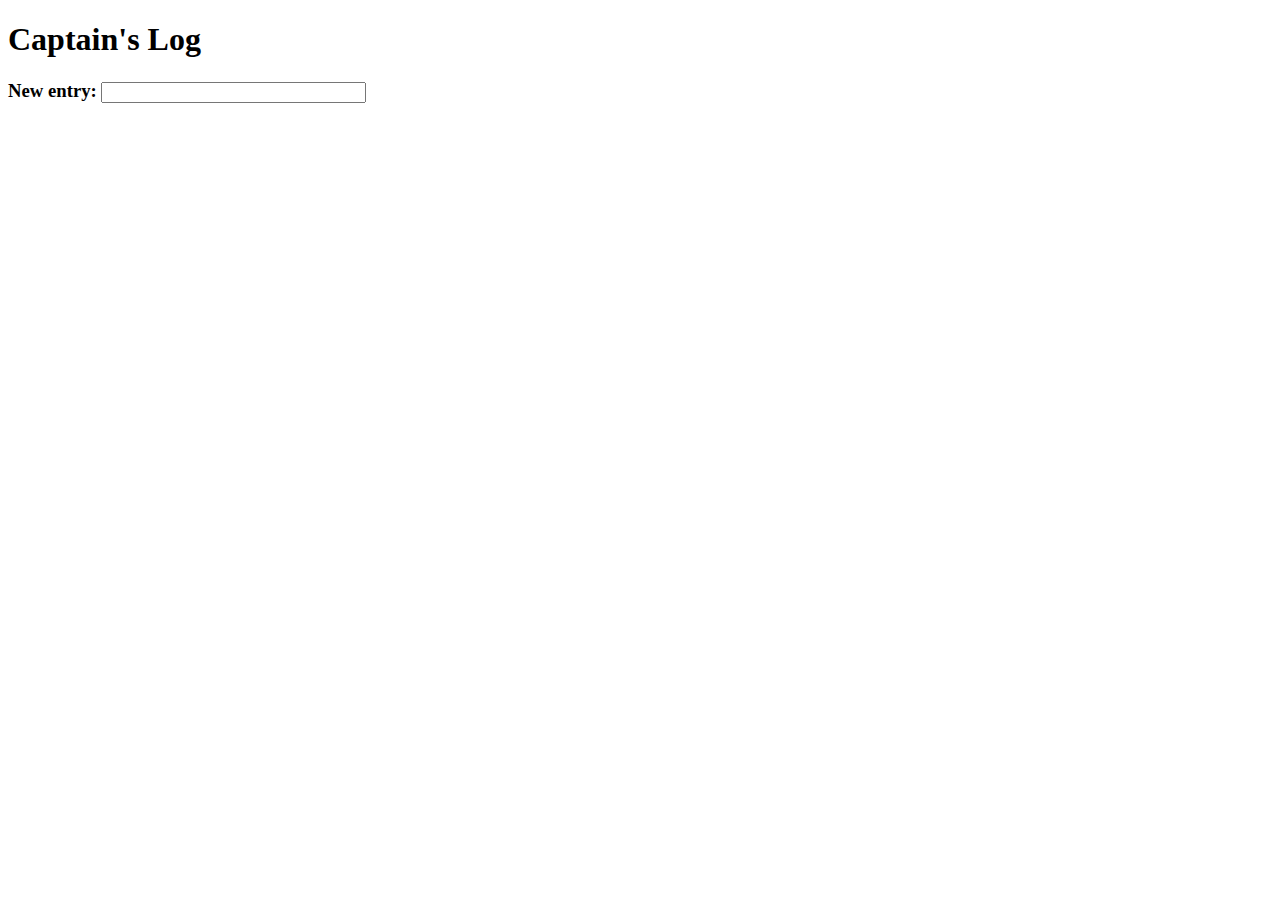
<file: captainslog/index.html>
<!DOCTYPE html>

<html>

<head>
	<title>Captain's Log</title>
	<script src="https://ajax.googleapis.com/ajax/libs/jquery/2.1.3/jquery.min.js"></script>
	<script>
	$("document").ready(function() {
		$("#log").prepend(localStorage.getItem('current_logs'));
		$("#msg").keyup(function(k) {
			if (k.which == 13) { // enter key is hit
				current_date = new Date();
				html_to_add = '<p>' + current_date + ' - ' + $("#msg").val() + '</p>'
				$("#log").prepend(html_to_add);
				localStorage.setItem('current_logs', $("#log").html());
				$("#msg").val('');
			}
		});
	});
	</script>
</head>

<body>
	<h1>Captain's Log</h1>
	<h3>New entry: <input type="text" id="msg" name="msg" size="30" /></h3>
	<div id="log"></div>
</body>
</html>
</file>
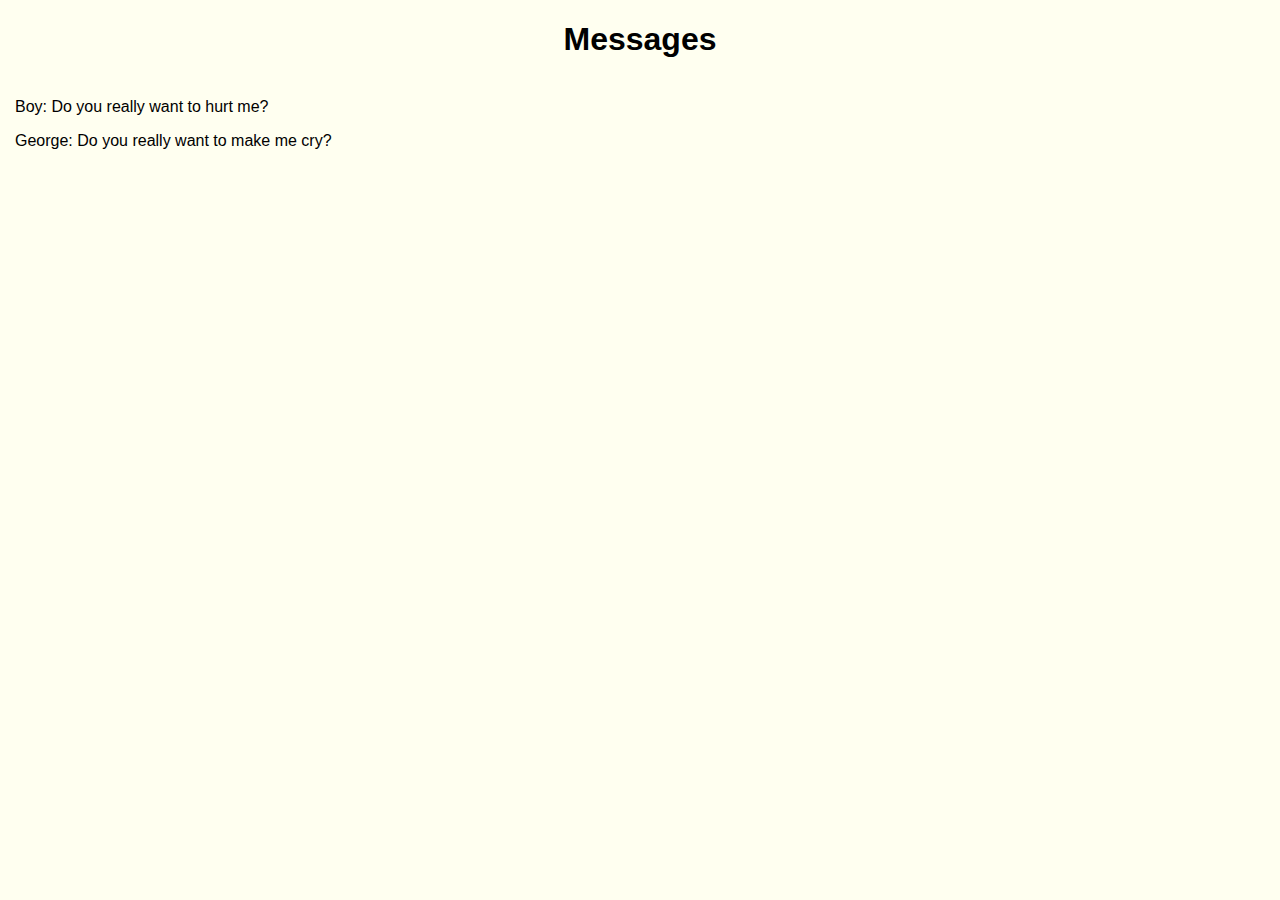
<file: messages/index.html>
<!DOCTYPE html>

<html>

<head>
	<meta charset="utf-8" />
	<title>Messages</title>
	<script src="lab.js"></script>
	<link rel="stylesheet" href="style.css" type="text/css" />
</head>

<body onload="parse()">
	<h1>Messages</h1>
	<div id="messages"></div>
</body>

</html>
</file>
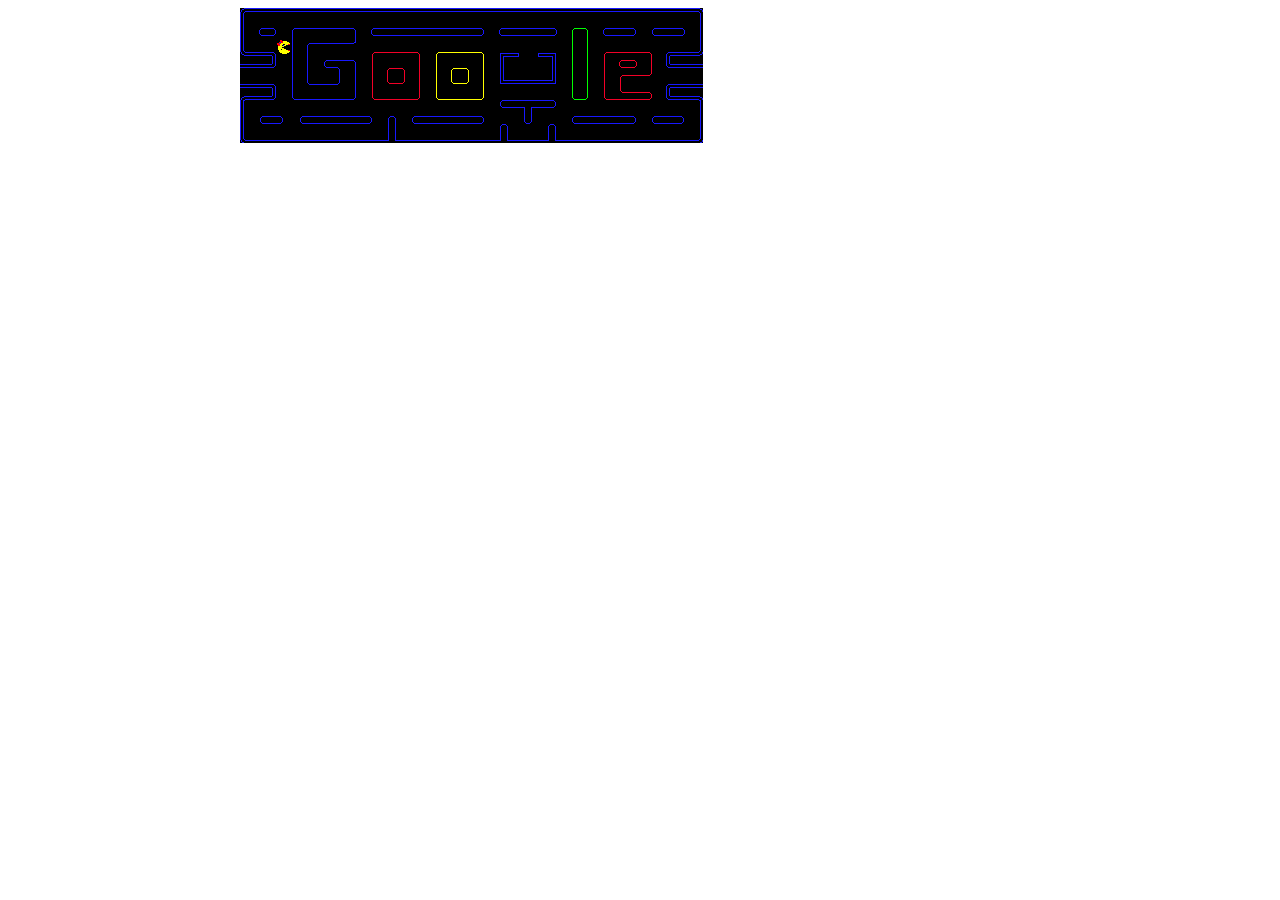
<file: mspacman/index.html>
<!DOCTYPE html>
<html>
<head>
<meta charset="utf-8" />
<title>Ms. Pac Man</title>
<link rel="stylesheet" href="style.css">
<script src="game.js"></script>
</head>
<body onload="init();">
<div id="game_div">
<canvas id="game_canvas" height="600" width="800"></canvas>
</div>
</body>
</html>
</file>
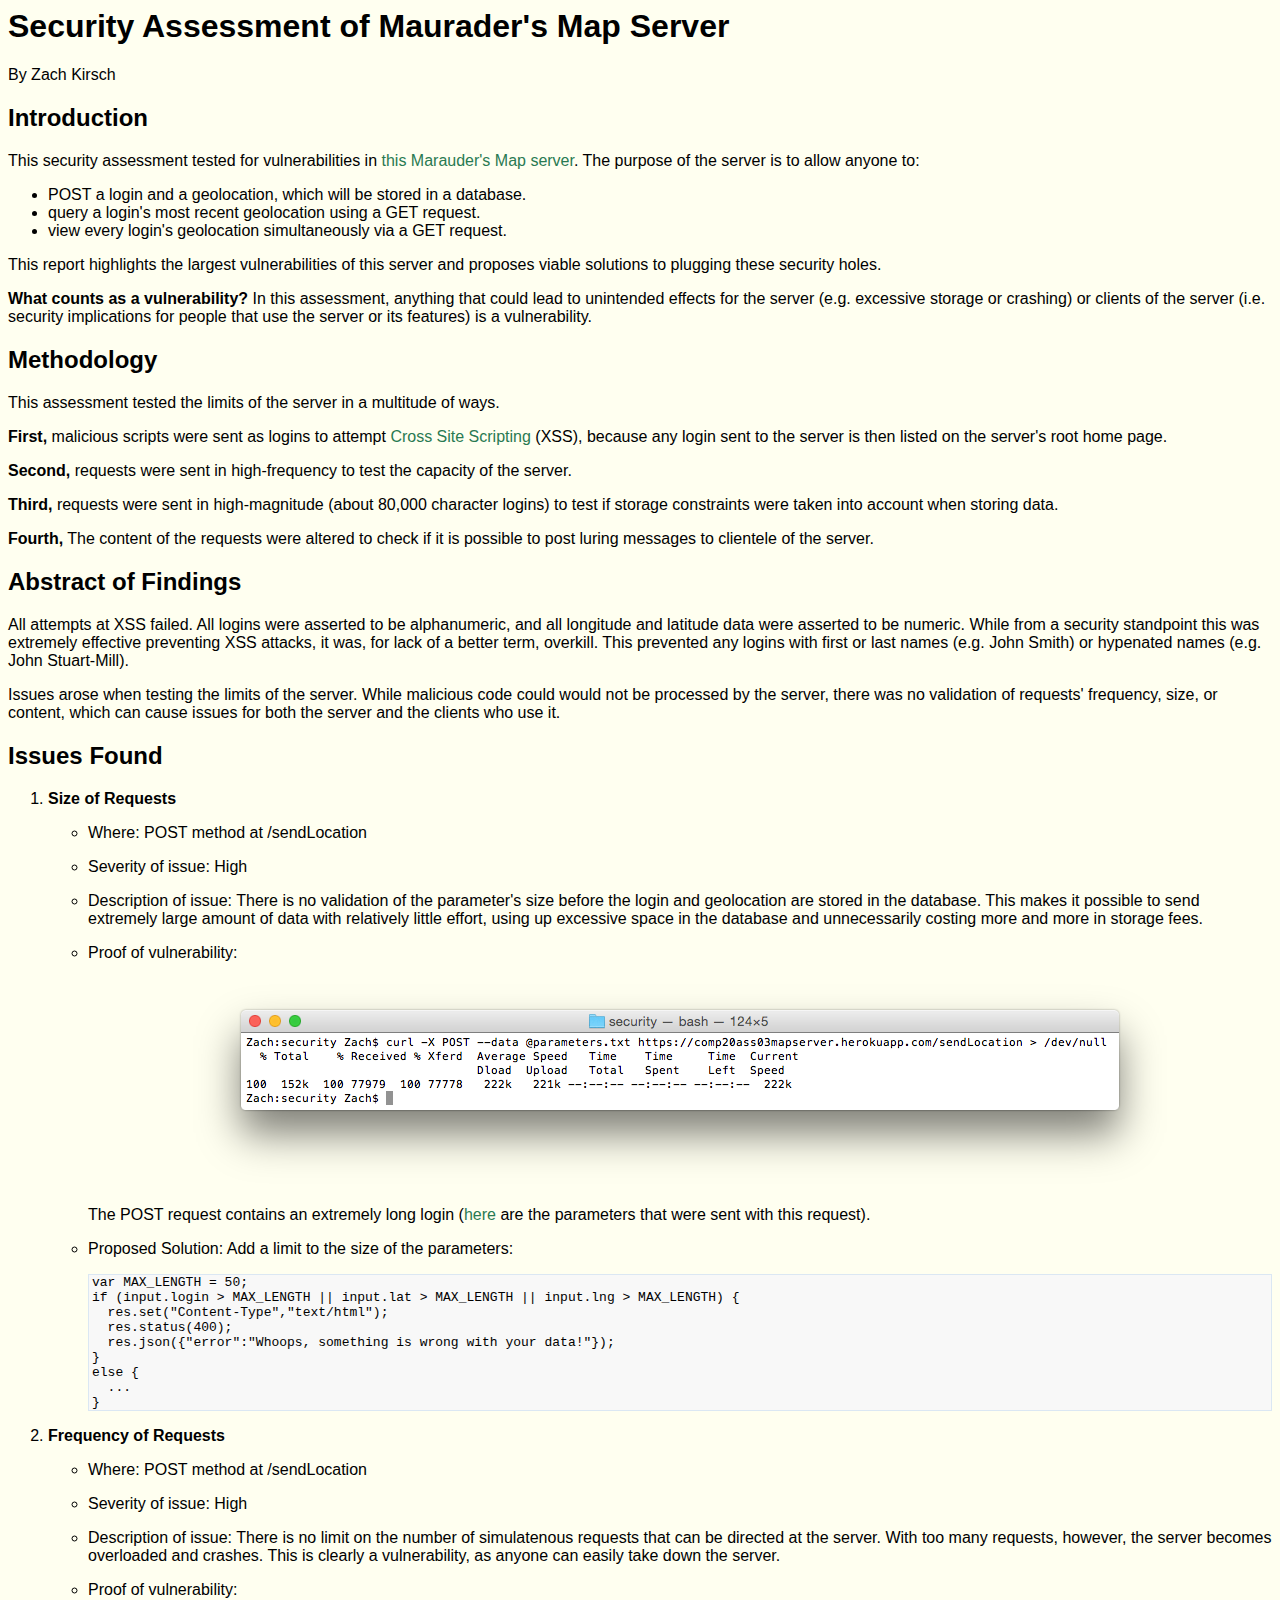
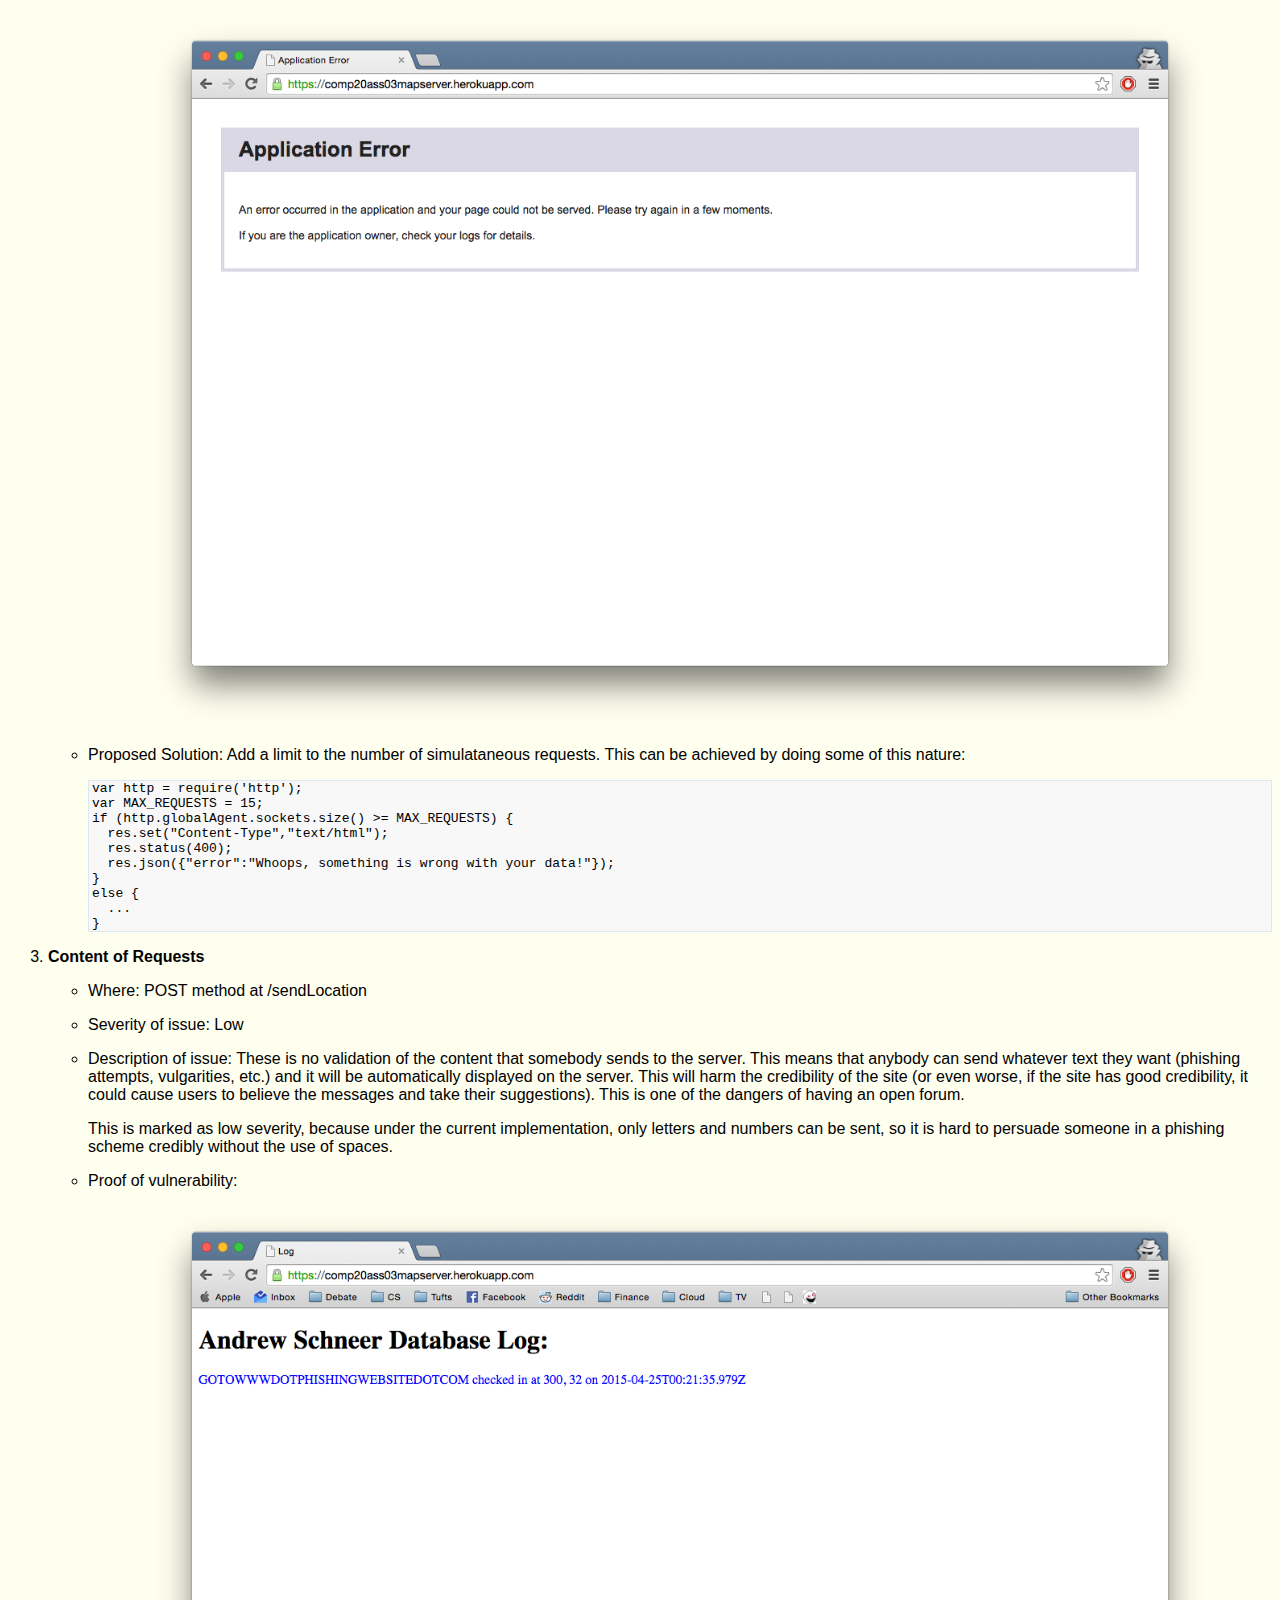
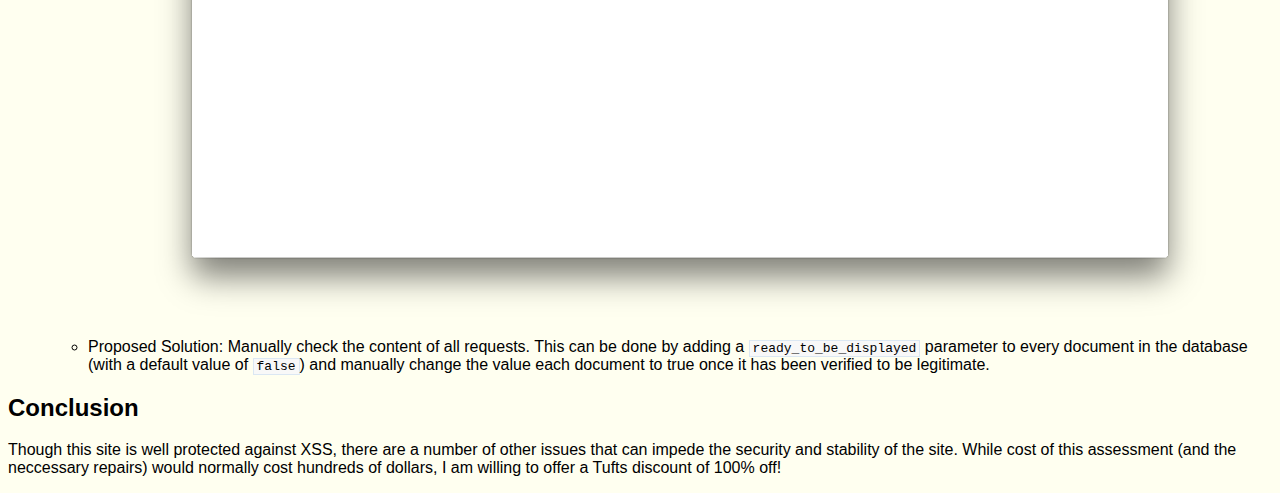
<file: security/index.html>
<!DOCTYPE>
<html>
<head>
    <link rel="stylesheet" type="text/css" href="styles.css">
    <title>Security Assessment</title>
    <script src="https://ajax.googleapis.com/ajax/libs/jquery/1.11.2/jquery.min.js"></script>
</head>
<body>
<h1>Security Assessment of Maurader's Map Server</h1>
<p>By Zach Kirsch</p>
<h2>Introduction</h2>
<p>This security assessment tested for vulnerabilities in <a href="https://comp20ass03mapserver.herokuapp.com/">this Marauder's Map server</a>. The purpose of the server is to allow anyone to:</p>
<ul>
<li>POST a login and a geolocation, which will be stored in a database.</li>
<li>query a login's most recent geolocation using a GET request.</li>
<li>view every login's geolocation simultaneously via a GET request.</li>
</ul>
<p>This report highlights the largest vulnerabilities of this server and proposes viable solutions to plugging these security holes.
<p><span class="bold">What counts as a vulnerability?</span> In this assessment, anything that could lead to unintended effects for the server (e.g. excessive storage or crashing) or clients of the server (i.e. security implications for people that use the server or its features) is a vulnerability.</p>
<h2>Methodology</h2>
<p>This assessment tested the limits of the server in a multitude of ways.</p>
<p><span class="bold">First,</span> malicious scripts were sent as logins to attempt <a href="http://en.wikipedia.org/wiki/Cross-site_scripting">Cross Site Scripting</a> (XSS), because any login sent to the server is then listed on the server's root home page.</p>
<p><span class="bold">Second,</span> requests were sent in high-frequency to test the capacity of the server.</p>
<p><span class="bold">Third,</span> requests were sent in high-magnitude (about 80,000 character logins) to test if storage constraints were taken into account when storing data.</p>
<p><span class="bold">Fourth,</span> The content of the requests were altered to check if it is possible to post luring messages to clientele of the server.</p>
<h2>Abstract of Findings</h2>
<p>All attempts at XSS failed. All logins were asserted to be alphanumeric, and all longitude and latitude data were asserted to be numeric. While from a security standpoint this was extremely effective preventing XSS attacks, it was, for lack of a better term, overkill. This prevented any logins with first or last names (e.g. John Smith) or hypenated names (e.g. John Stuart-Mill).</p>
<p>Issues arose when testing the limits of the server. While malicious code could would not be processed by the server, there was no validation of requests' frequency, size, or content, which can cause issues for both the server and the clients who use it.</p>
<h2>Issues Found</h2>
<ol>
<li><p><span class="bold">Size of Requests</span></p>
<ul>
<li><p>Where: POST method at /sendLocation</p></li>
<li><p>Severity of issue: High</p></li>
<li><p>Description of issue: There is no validation of the parameter's size before the login and geolocation are stored in the database. This makes it possible to send extremely large amount of data with relatively little effort, using up excessive space in the database and unnecessarily costing more and more in storage fees.</p></li>
<li><p>Proof of vulnerability:</p>
<img src="sending_long.png" alt="curl of sending long POST request">
<p>The POST request contains an extremely long login (<a href="parameters.txt">here</a> are the parameters that were sent with this request).</p>
<li><p>Proposed Solution: Add a limit to the size of the parameters:</p>
<code class="block">
var MAX_LENGTH = 50;
<br>
if (input.login &gt; MAX_LENGTH || input.lat &gt; MAX_LENGTH || input.lng &gt; MAX_LENGTH) {
<br>
&nbsp;&nbsp;res.set("Content-Type","text/html");
<br>
&nbsp;&nbsp;res.status(400);
<br>
&nbsp;&nbsp;res.json({"error":"Whoops, something is wrong with your data!"});
<br>
}
<br>
else {
<br>
&nbsp;&nbsp;...
<br>
}
</code>
</li>
</li>
</ul>
</li>
<li><p><span class="bold">Frequency of Requests</span></p>
<ul>
<li><p>Where: POST method at /sendLocation</p></li>
<li><p>Severity of issue: High</p></li>
<li><p>Description of issue: There is no limit on the number of simulatenous requests that can be directed at the server. With too many requests, however, the server becomes overloaded and crashes. This is clearly a vulnerability, as anyone can easily take down the server.</p></li>
<li><p>Proof of vulnerability:</p>
<img src="crashed_site.png" alt="crashed server site">
<li><p>Proposed Solution: Add a limit to the number of simulataneous requests. This can be achieved by doing some of this nature:</p>
<code class="block">
var http = require('http');
<br>
var MAX_REQUESTS = 15;
<br>
if (http.globalAgent.sockets.size() &gt;= MAX_REQUESTS) {
<br>
&nbsp;&nbsp;res.set("Content-Type","text/html");
<br>
&nbsp;&nbsp;res.status(400);
<br>
&nbsp;&nbsp;res.json({"error":"Whoops, something is wrong with your data!"});
<br>
}
<br>
else {
<br>
&nbsp;&nbsp;...
<br>
}
</code>
</li>
</li>
</ul>
</li>
<li><p><span class="bold">Content of Requests</span></p>
<ul>
<li><p>Where: POST method at /sendLocation</p></li>
<li><p>Severity of issue: Low</p></li>
<li><p>Description of issue: These is no validation of the content that somebody sends to the server. This means that anybody can send whatever text they want (phishing attempts, vulgarities, etc.) and it will be automatically displayed on the server. This will harm the credibility of the site (or even worse, if the site has good credibility, it could cause users to believe the messages and take their suggestions). This is one of the dangers of having an open forum.</p>
<p>This is marked as low severity, because under the current implementation, only letters and numbers can be sent, so it is hard to persuade someone in a phishing scheme credibly without the use of spaces.</li>
<li><p>Proof of vulnerability:</p>
<img src="phishing_message.png" alt="phishing message sent as login">
<li><p>Proposed Solution: Manually check the content of all requests. This can be done by adding a <code>ready_to_be_displayed</code> parameter to every document in the database (with a default value of <code>false</code>) and manually change the value each document to true once it has been verified to be legitimate.</p>
</li>
</li>
</ul>
</li>
</ol>
<h2>Conclusion</h2>
<p>Though this site is well protected against XSS, there are a number of other issues that can impede the security and stability of the site. While cost of this assessment (and the neccessary repairs) would normally cost hundreds of dollars, I am willing to offer a Tufts discount of 100% off!</p>
</body>
<html>
</file>
<file: messages/style.css>
body {
        font-family: "HelveticaNeue-Light", "Helvetica Neue Light", "Helvetica Neue", Helvetica, Arial, "Lucida Grande", sans-serif;
        font-weight: 300;
        background-color: #FFFFF0;
}

h1 {
     text-align: center;
     font-size: 200%;
}

#messages {
     padding: 2px 7px 2px 7px; */
     color: navy;
}
</file>
<file: mspacman/style.css>
#game_div{
    text-align: center;
}
</file>
<file: security/styles.css>
body {
	font-family: "HelveticaNeue-Light", "Helvetica Neue Light", "Helvetica Neue", Helvetica, Arial, "Lucida Grande", sans-serif; 
	background-color: #FFFFF0;
	text-align: left;
}
.bold {
        font-weight: bold;
}

img {
        padding: 0px;
        max-width: 90%;
        max-height: 90%;
        display: block;
        margin-left: auto;
        margin-right: auto;
}
a {
	color: #297A52;
	text-decoration: none;
}
a:visited {
	text-decoration: none;
}
a:hover {
	text-decoration: underline;
}
a:active {
	text-decoration: underline;
}

.block {
        display: block;
}
code {
        background-color: #f8f8f8;
        border: solid 1px #dbe7f3;
        padding: 0 3px;
}
</file>
